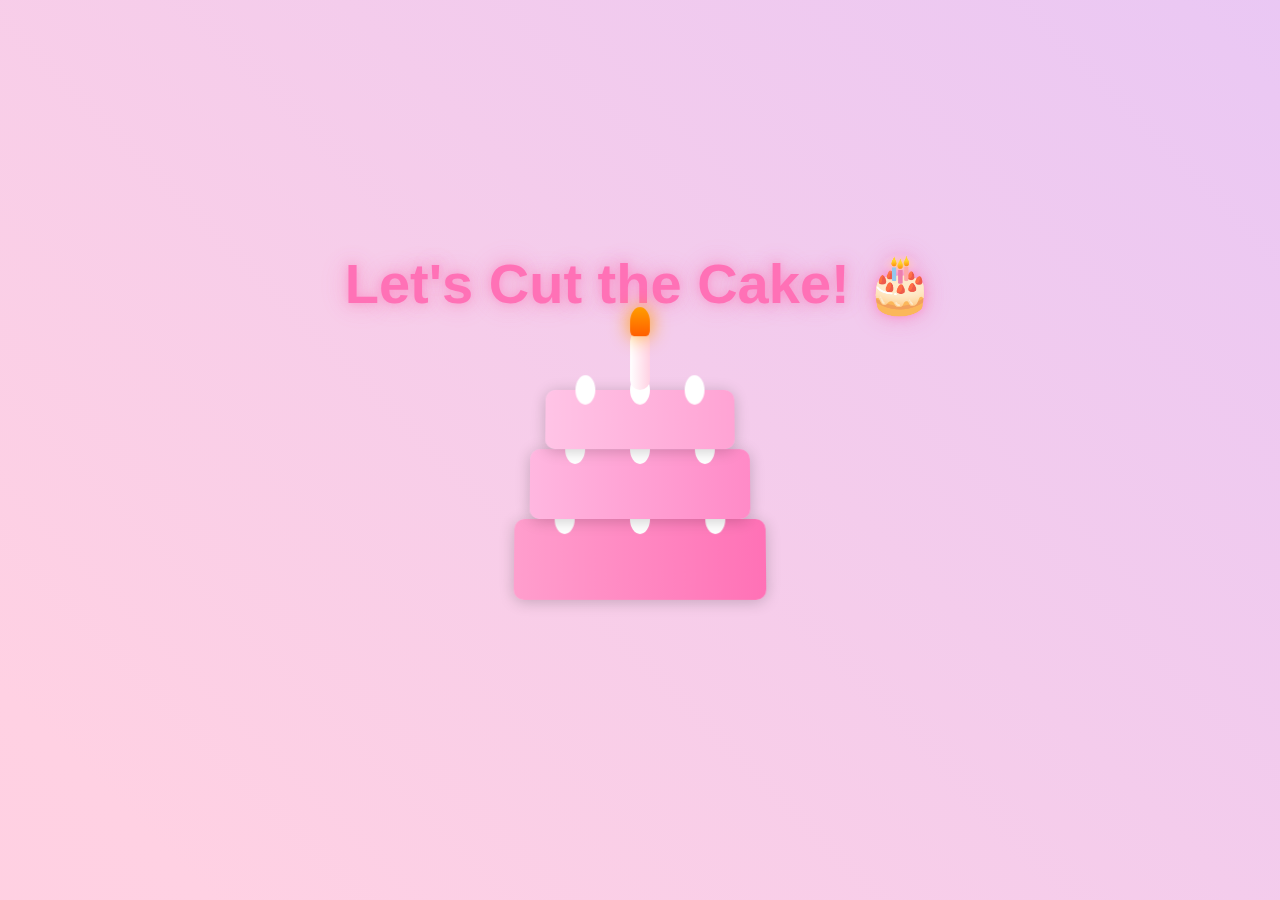
<file: b'day/cake.html>
<html lang="en"><head>
    <meta charset="UTF-8">
    <meta name="viewport" content="width=device-width, initial-scale=1.0">
    <title>Let's Celebrate with Cake!</title>
    <script src="https://cdnjs.cloudflare.com/ajax/libs/gsap/3.12.2/gsap.min.js"></script>
    <style>
        * {
            margin: 0;
            padding: 0;
            box-sizing: border-box;
        }

        body {
            min-height: 100vh;
            display: flex;
            flex-direction: column;
            justify-content: center;
            align-items: center;
            background: linear-gradient(45deg, #ffcad4, #ffd1e3, #e0c3fc, #bde0fe);
            background-size: 400% 400%;
            animation: gradientBG 15s ease infinite;
            font-family: 'Arial', sans-serif;
            overflow: hidden;
        }

        .heading {
            font-size: 3.5rem;
            color: #ff71b6;
            text-shadow: 
                0 0 10px rgba(255, 113, 182, 0.5),
                0 0 20px rgba(255, 113, 182, 0.3),
                0 0 30px rgba(255, 113, 182, 0.2);
            margin-bottom: 2rem;
            text-align: center;
            animation: glow 2s ease-in-out infinite alternate;
        }

        @keyframes glow {
            from {
                text-shadow: 0 0 10px #ff71b6, 0 0 20px #ff71b6, 0 0 30px #ff9ecd;
            }
            to {
                text-shadow: 0 0 20px #ff71b6, 0 0 30px #ff71b6, 0 0 40px #ff9ecd;
            }
        }

        .cake-container {
            position: relative;
            width: 300px;
            height: 300px;
            display: flex;
            flex-direction: column;
            align-items: center;
            cursor: pointer;
        }

        .cake {
            position: relative;
            width: 250px;
            height: 250px;
            transform-style: preserve-3d;
            transform: perspective(1000px) rotateX(5deg);
            transition: transform 0.3s ease;
        }

        .cake:hover {
            transform: perspective(1000px) rotateX(5deg) scale(1.05);
        }

        .layer {
            position: absolute;
            width: 100%;
            background: linear-gradient(to right, #ff9ecd, #ff71b6);
            border-radius: 10px;
            box-shadow: 0 2px 15px rgba(0, 0, 0, 0.2);
            display: flex;
            justify-content: center;
        }

        .layer-1 {
            height: 80px;
            bottom: 0;
            width: 250px;
        }

        .layer-2 {
            height: 70px;
            bottom: 80px;
            width: 220px;
            left: 15px;
            background: linear-gradient(to right, #ffb7e0, #ff8ac7);
        }

        .layer-3 {
            height: 60px;
            bottom: 150px;
            width: 190px;
            left: 30px;
            background: linear-gradient(to right, #ffc4e6, #ffa3d4);
        }

        .frosting {
            position: absolute;
            width: 20px;
            height: 30px;
            background: white;
            border-radius: 50%;
            top: -15px;
        }

        .candle {
            position: absolute;
            width: 20px;
            height: 60px;
            background: linear-gradient(to right, #fff, #ffd1e3);
            top: -60px;
            left: 50%;
            transform: translateX(-50%);
            border-radius: 10px;
            z-index: 10;
        }

        .flame {
            position: absolute;
            width: 20px;
            height: 30px;
            background: linear-gradient(to bottom, #ff9d00, #ff5e00);
            border-radius: 50% 50% 20% 20%;
            top: -25px;
            animation: flicker 1s infinite;
            filter: drop-shadow(0 0 10px #ff9d00);
        }

        .ribbon {
            position: fixed;
            width: 15px;
            height: 50px;
            top: -50px;
            border-radius: 5px;
            animation: ribbonFall 3s linear forwards;
        }

        @keyframes ribbonFall {
            0% {
                transform: translateY(0) rotate(0deg) translateX(0);
            }
            50% {
                transform: translateY(50vh) rotate(180deg) translateX(100px);
            }
            100% {
                transform: translateY(100vh) rotate(360deg) translateX(-100px);
            }
        }

        @keyframes flicker {
            0%, 100% { transform: scale(1); opacity: 1; }
            50% { transform: scale(0.9); opacity: 0.8; }
        }

        .smoke {
            position: absolute;
            width: 10px;
            height: 10px;
            background: rgba(255, 255, 255, 0.8);
            border-radius: 50%;
            filter: blur(5px);
            opacity: 0;
        }

        @keyframes gradientBG {
            0% { background-position: 0% 50%; }
            50% { background-position: 100% 50%; }
            100% { background-position: 0% 50%; }
        }
        .next-page-button {
            position: fixed;
            bottom: 40px;
            padding: 15px 40px;
            font-size: 1.2rem;
            background: linear-gradient(45deg, #ff9ecd, #ff71b6);
            border: none;
            border-radius: 25px;
            color: white;
            cursor: pointer;
            opacity: 0;
            transform: translateY(50px);
            transition: all 0.3s ease;
            box-shadow: 
                0 0 15px rgba(255, 113, 182, 0.5),
                0 0 30px rgba(255, 113, 182, 0.3);
            font-family: 'Arial', sans-serif;
            z-index: 1000;
            display: flex;
            align-items: center;
            gap: 10px;
        }
    
        .next-page-button::after {
            content: '→';
            font-size: 1.4rem;
            transition: transform 0.3s ease;
        }
    
        .next-page-button:hover {
            transform: translateY(-3px) scale(1.05);
            box-shadow: 
                0 0 20px rgba(255, 113, 182, 0.6),
                0 0 40px rgba(255, 113, 182, 0.4);
            background: linear-gradient(45deg, #ffb7e0, #ff8ac7);
        }
    
        .next-page-button:hover::after {
            transform: translateX(5px);
        }
    
        @keyframes pulse {
            0%, 100% {
                transform: scale(1);
            }
            50% {
                transform: scale(1.05);
            }
        }
    
        .next-page-button.show {
            opacity: 1;
            transform: translateY(0);
            animation: pulse 2s infinite;
        }
    
    </style>
</head>
<body>
    <h1 class="heading">Let's Cut the Cake! 🎂</h1>
    <div class="cake-container">
        <div class="cake">
            <div class="layer layer-1">
                <div class="frosting"></div>
                <div class="frosting" style="left: 40px"></div>
                <div class="frosting" style="right: 40px"></div>
            </div>
            <div class="layer layer-2">
                <div class="frosting"></div>
                <div class="frosting" style="left: 35px"></div>
                <div class="frosting" style="right: 35px"></div>
            </div>
            <div class="layer layer-3">
                <div class="frosting"></div>
                <div class="frosting" style="left: 30px"></div>
                <div class="frosting" style="right: 30px"></div>
                <div class="candle">
                    <div class="flame"></div>
                </div>
            </div>
        </div>
    </div>
    <button class="next-page-button">Next Page</button>

    <script>
        const cake = document.querySelector('.cake-container');
        const candle = document.querySelector('.candle');
        const flame = document.querySelector('.flame');
        let isClicked = false;

        const ribbonColors = [
            'linear-gradient(45deg, #FF9ECD, #FF71B6)',
            'linear-gradient(45deg, #FFB7E0, #FF8AC7)',
            'linear-gradient(45deg, #FFC4E6, #FFA3D4)',
            'linear-gradient(45deg, #E0C3FC, #BDE0FE)',
            'linear-gradient(45deg, #FFCAD4, #FFD1E3)',
            'linear-gradient(45deg, #B5EAD7, #C7F9CC)',
            'linear-gradient(45deg, #FF9AA2, #FFB7B2)',
            'linear-gradient(45deg, #FFDAC1, #FFE5D9)'
        ];

        function createRibbon() {
            const ribbon = document.createElement('div');
            ribbon.className = 'ribbon';
            ribbon.style.left = `${Math.random() * window.innerWidth}px`;
            ribbon.style.background = ribbonColors[Math.floor(Math.random() * ribbonColors.length)];
            document.body.appendChild(ribbon);

            ribbon.addEventListener('animationend', () => {
                ribbon.remove();
            });
        }

        function startCelebration() {
            if (isClicked) return;
            isClicked = true;

            // Fade out candle smoothly
            gsap.to(candle, {
                opacity: 0,
                y: -20,
                duration: 1,
                ease: "power2.out",
                onComplete: () => candle.remove()
            });

            // Start ribbon rain
            const ribbonInterval = setInterval(() => {
                for (let i = 0; i < 5; i++) {
                    setTimeout(() => createRibbon(), i * 100);
                }
            }, 200);

            // Show next page button after 2 seconds
            setTimeout(() => {
                const nextButton = document.querySelector('.next-page-button');
                nextButton.classList.add('show');
            }, 2000);

            // Stop ribbon rain after 5 seconds
            setTimeout(() => {
                clearInterval(ribbonInterval);
            }, 5000);
        }

        // Add button click handler
        document.querySelector('.next-page-button').addEventListener('click', () => {
            // You can replace this with your actual next page URL
            window.location.href = 'Final.html';
        });

        cake.addEventListener('click', startCelebration);
    </script>

</body></html>
</file>
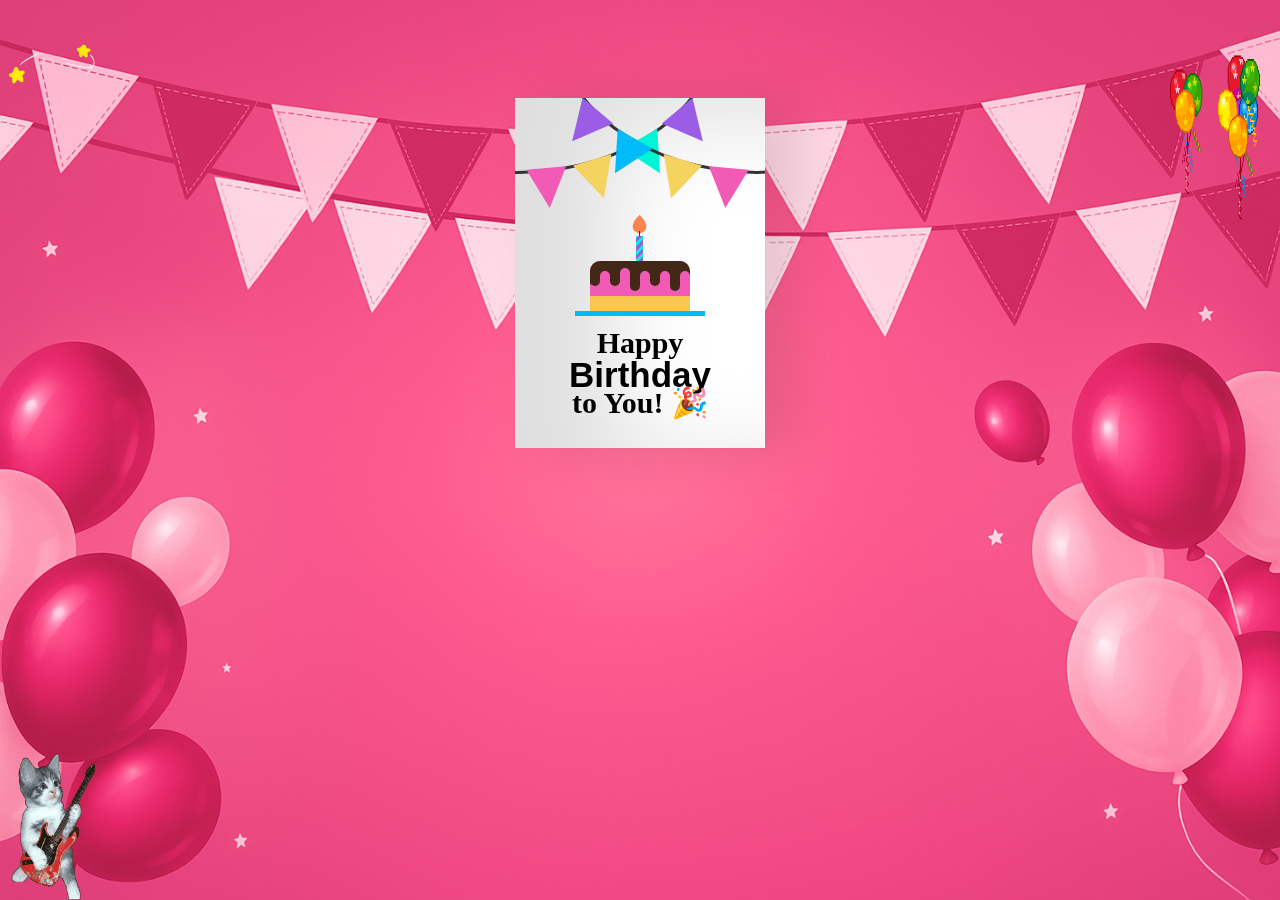
<file: b'day/final.html>
<html lang="en">

<head>
    <meta charset="UTF-8">
    <meta name="viewport" content="width=device-width, initial-scale=1.0">
    <title>Birthday card</title>
    <link rel="stylesheet" href="style.css">

</head>

<body>
    <img src="images/ZUiY.gif" alt="stars" class="star">
    <img src="images/5l03.gif" alt="ballon" class="ballon">
    <div class="container">
        <div class="birthdayCard">
            <div class="cardFront">
                <div class="front-text">
                    <h3 class="happy">Happy</h3>
                    <h2 class="bday">Birthday</h2>
                    <h3 class="toyou">to You! 🎉</h3>
                </div>
                <div class="wrap-deco">
                    <div class="decorations"></div>
                    <div class="decorationsTwo"></div>
                </div>
                <div class="wrap-decoTwo">
                    <div class="decorations"></div>
                    <div class="decorationsThree"></div>
                </div>
                <div class="plate">
                    <div class="cake"></div>
                    <div class="flame"></div>
                </div>
            </div>
            <div class="cardInside">
                <div class="photo-wrap">
                    <img src="images/WhatsApp Image 2026-02-03 at 8.16.45 PM.jpeg" alt="Birthday Girl"
                        class="card-photo">
                </div>

                <div class="inside-text">

                    <h3 class="happy">HAPPY</h3>
                    <h2 class="bday">BIRTHDAY</h2>
                    <h3 class="toyou">to you!</h3>
                </div>
                <div class="wishes">
                    <p>Dear Khushiii patel,</p>
                    <p>Happy Birthday 🎉 May you always stay blessed, healthy, and happy. Wishing you a beautiful year
                        filled with smiles, success, and joy</p>
                    <p class="name">......</p>
                </div>
            </div>
        </div>
    </div>

    <img src="images/4SHX.gif" alt="cat" class="cat">


</body>

</html>
</file>
<file: b'day/style.css>
body {
    height: 96vh;
    background-image: url('images/background.png');
    background-repeat: no-repeat;
    background-size: cover;
}

img {
    width : 90px;
}

.star {
    position: relative;
    top: 20px;
}

.ballon {
    position: fixed;
    height: 180px;
    top: 50px;
    right: 20px;
}

.cat {
    position: fixed;
    left: 5px;
    bottom: 1px;
    height: 150px;
}


.container {
    display: flex;
    align-items: center;
    justify-content: center;

}

.birthdayCard {
    position: relative;
    width: 250px;
    height: 350px;
    cursor: pointer;
    transform-style: preserve-3d;
    transform: perspective(2500px);
    transition: 4s;
}

.birthdayCard:hover {
    transform: perspective(2500px) rotate(5deg);
    box-shadow: inset 100px 20px 100px rgba(0, 0, 0, .15), 0 10px 100px rgba(0, 0, 0, 0.3);
}


.birthdayCard:hover .cardFront {
    transform: rotateY(-160deg);
}

.birthdayCard:hover .front-text {
    display: none;
}

.birthdayCard:hover .wrap-deco {
    display: none;
}

.birthdayCard:hover .wrap-decoTwo {
    display: none;
}

.birthdayCard:hover .plate {
    display: none;
}

.cardFront {
    position: relative;
    background-color: #fff;
    width: 250px;
    height: 350px;
    overflow: hidden;
    transform-origin: left;
    box-shadow: inset 100px 20px 100px rgba(0, 0, 0, .13), 30px 0 50px rgba(0, 0, 0, 0.1);
    transition: .4s;
}

.happy,
.toyou {
    position: relative;
    font-family: didot;
    text-align: center;
    backface-visibility: hidden;
    font-size: 30px;
}

.happy {
    top: 198px;
}

.toyou {
    top: 123px;
}

.bday {
    position: relative;
    font-family: arial;
    font-size: 35px;
    text-align: center;
    top: 163px;
}

.wrap-deco {
    position: absolute;
    top: -230px;
    left: -200px;
}

.decorations {
    position: absolute;
    width: 400px;
    height: 300px;
    border: 3px solid #333;
    border-radius: 50%;
}

.decorations:before,
.decorations:after,
.decorationsTwo:before,
.decorationsTwo:after,
.decorationsThree:before,
.decorationsThree:after {
    content: "";
    position: absolute;
    border-left: 20px solid transparent;
    border-right: 20px solid transparent;
    width: 0;
    height: 0;
}

.decorations:before {
    border-top: 40px solid #f15bb5;
    top: 297px;
    left: 210px;
    transform: rotate(-5deg);
}

.decorations:after {
    border-top: 40px solid #f4d35e;
    top: 288px;
    left: 260px;
    transform: rotate(-17deg);
}

.decorationsTwo:before {
    border-top: 40px solid #00f5d4;
    top: 268px;
    left: 315px;
    transform: rotate(-30deg);
}

.decorationsTwo:after,
.decorationsThree:after {
    border-top: 40px solid #9b5de5;
    top: 238px;
    left: 355px;
    transform: rotate(-40deg);
}

.wrap-decoTwo {
    transform: scaleX(-1);
    position: absolute;
    top: -230px;
    left: 445px;
}

.decorationsThree:before {
    border-top: 40px solid #00bbf9;
    top: 268px;
    left: 315px;
    transform: rotate(-30deg);
}

.plate {
    position: absolute;
    width: 130px;
    height: 5px;
    background-color: #00bbf9;
    left: 60px;
    top: 213px;
}

.cake {
    position: absolute;
    overflow: hidden;
    width: 100px;
    height: 50px;
    background-color: #f15bb5;
    border-radius: 10px 10px 0 0;
    top: -50px;
    left: 15px;
    box-shadow: inset 0 -15px #f9c74f, inset 0 15px #432818;
}

.cake:before {
    content: "";
    position: absolute;
    background-color: #432818;
    width: 10px;
    height: 20px;
    top: 5px;
    border-radius: 20px;
    box-shadow: 10px 5px #f15bb5, 20px 0px #432818, 30px 2px #f15bb5, 40px 5px #432818, 50px 5px #f15bb5, 60px 0px #432818, 70px 5px #f15bb5, 80px 5px #432818, 90px 5px #f15bb5;
}

.plate:before {
    content: "";
    position: absolute;
    background: repeating-linear-gradient(-45deg, #9b5de5, #9b5de5 3px, #00f5d4 3px, #00f5d4 6px);
    width: 7px;
    height: 25px;
    top: -75px;
    left: 61px;
}

.plate:after {
    content: "";
    position: absolute;
    width: 1px;
    height: 5px;
    background-color: #333;
    top: -80px;
    left: 64px;
}


.flame {
    position: absolute;
    background-color: #fb5607;
    border-radius: 80% 0 55% 50% / 55% 0 80% 50%;
    transform: rotate(-45deg);
    width: 15px;
    height: 15px;
    opacity: 0.7;
    top: -93px;
    left: 57px;
}

.cardInside {
    position: absolute;
    background-color: #fff;
    width: 250px;
    height: 350px;
    z-index: -1;
    left: 0;
    top: 0;
    box-shadow: inset 100px 20px 100px rgba(0, 0, 0, 0.2);
}

.bdyboy {
    display: inline-block;
    height: 120px;
    border-top: 2px solid skyblue;
}

.inside-text {
    position: relative;
    top: -290px;
    left: 30px;
    transform: scale(0.7);
}

.wishes {
    position: relative;
    top: -200px;
    margin: 25px;
}

p {
    font-family: 'Brush Script MT', cursive;
    color: #333;
}

.name {
    margin-left: 150px;
}

.photo-wrap{
    display:flex;
    justify-content:center;
    margin:10px 0;
}

.card-photo{
    width:130px;
    height:130px;
    border-radius:50%;
    object-fit:cover;
    border:4px solid #fff;
    box-shadow:0 8px 20px rgba(0,0,0,0.25);
    animation: photoFloat 4s ease-in-out infinite;
}

@keyframes photoFloat{
    0%,100%{ transform:translateY(0); }
    50%{ transform:translateY(-8px); }
}
</file>
